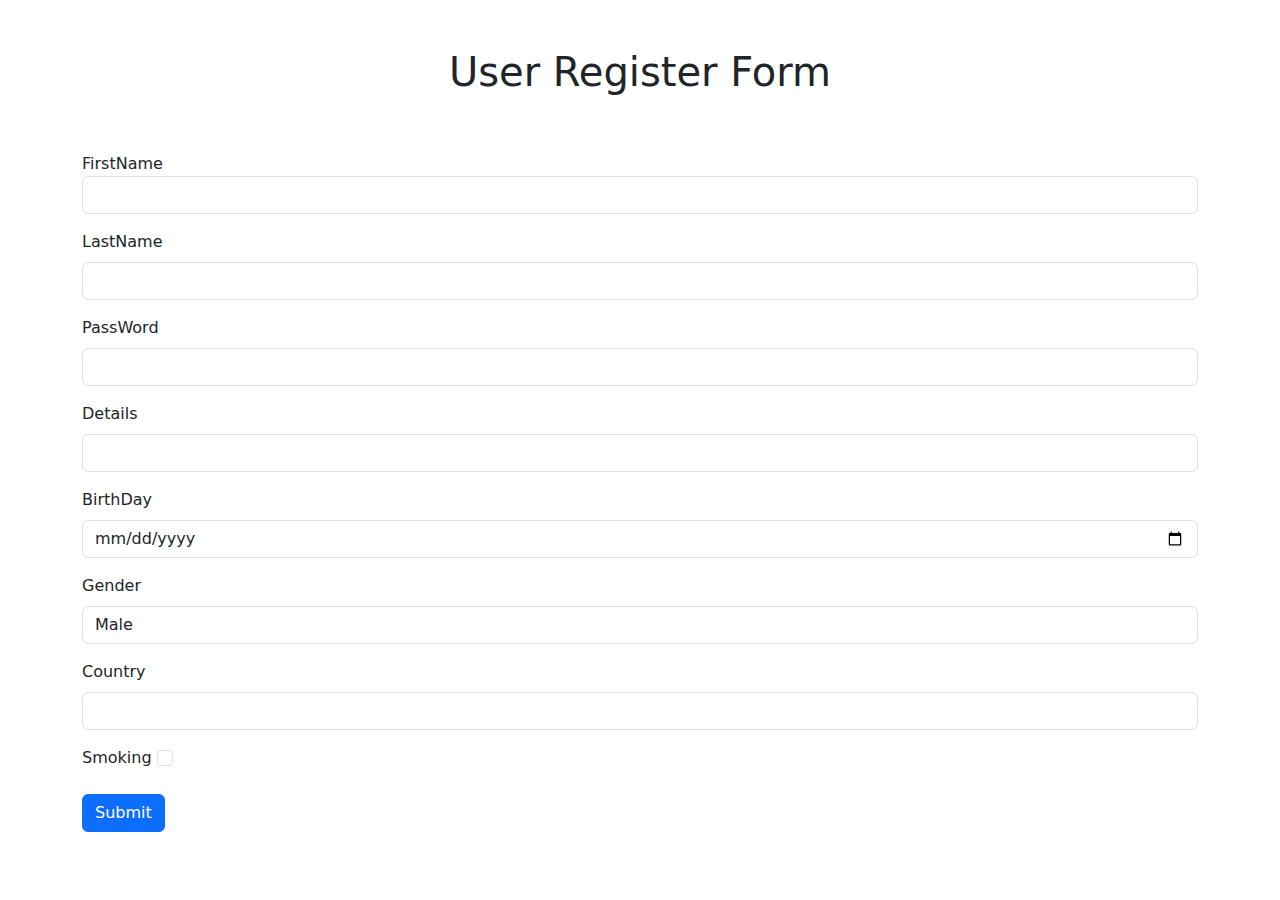
<file: src/main/resources/templates/components/register-form.html>
<!DOCTYPE html>
<html xmlns="http://www.w3.org/1999/xhtml" xmlns:th="http://www.thymeleaf.org">
<head>
    <meta charset="UTF-8">
    <meta name="viewport" content="width=device-width, initial-scale=1.0">
    <link href="https://cdn.jsdelivr.net/npm/bootstrap@5.3.3/dist/css/bootstrap.min.css" rel="stylesheet"
        integrity="sha384-QWTKZyjpPEjISv5WaRU9OFeRpok6YctnYmDr5pNlyT2bRjXh0JMhjY6hW+ALEwIH" crossorigin="anonymous">
    <title>Register</title>
</head>

<body>
    <h1 class="text-center p-5">User Register Form</h1>
    <div class="container">
        <div class="row">
            <div class="col-md-12 d-flex flex-column">
                <form method="post" th:action="@{/users/create}" th:object="${user}" class="">
                    <div class="d-flex flex-column">
                        <div class="mb-3">
                            <label>FirstName</label>
                            <input class="form-control" type="text" th:field="${user.firstName}" />
                        </div>

                        <div class="mb-3">
                            <label class="form-label">LastName</label>
                            <input class="form-control" type="text" th:field="${user.lastName}" />
                        </div>
                        <div class="mb-3">
                            <label class="form-label">PassWord</label>
                            <input class="form-control" type="password" th:field="${user.passWord}" />
                        </div>
                        <div class="mb-3">
                            <label class="form-label">Details</label>
                            <input class="form-control" type="text" th:field="${user.details}" />
                        </div>
                        <div class="mb-3">
                            <label class="form-label">BirthDay</label>
                            <input class="form-control" type="date" th:field="${user.birthDay}" />
                        </div>
                        <div class="mb-3">
                            <label class="form-label">Gender</label>
                            <select class="form-control" th:field="${user.gender}">
                                <option value="true">Male</option>
                                <option value="false">Female</option>
                            </select>
                        </div>
                        <div class="mb-3">
                            <label class="form-label">Country</label>
                            <input class="form-control" type="text" th:field="${user.country}" />
                        </div>
                        <div class="mb-3">
                            <label class="form-label">Smoking</label>
                            <input class="form-check-input" type="checkbox" th:field="${user.smoking}" />
                        </div>
                    </div>
                    <button class="btn btn-primary" type="submit">Submit</button>
                </form>

            </div>
        </div>
    </div>
    <script src="https://cdn.jsdelivr.net/npm/bootstrap@5.3.3/dist/js/bootstrap.bundle.min.js"
        integrity="sha384-YvpcrYf0tY3lHB60NNkmXc5s9fDVZLESaAA55NDzOxhy9GkcIdslK1eN7N6jIeHz"
        crossorigin="anonymous"></script>
</body>

</html>
</file>
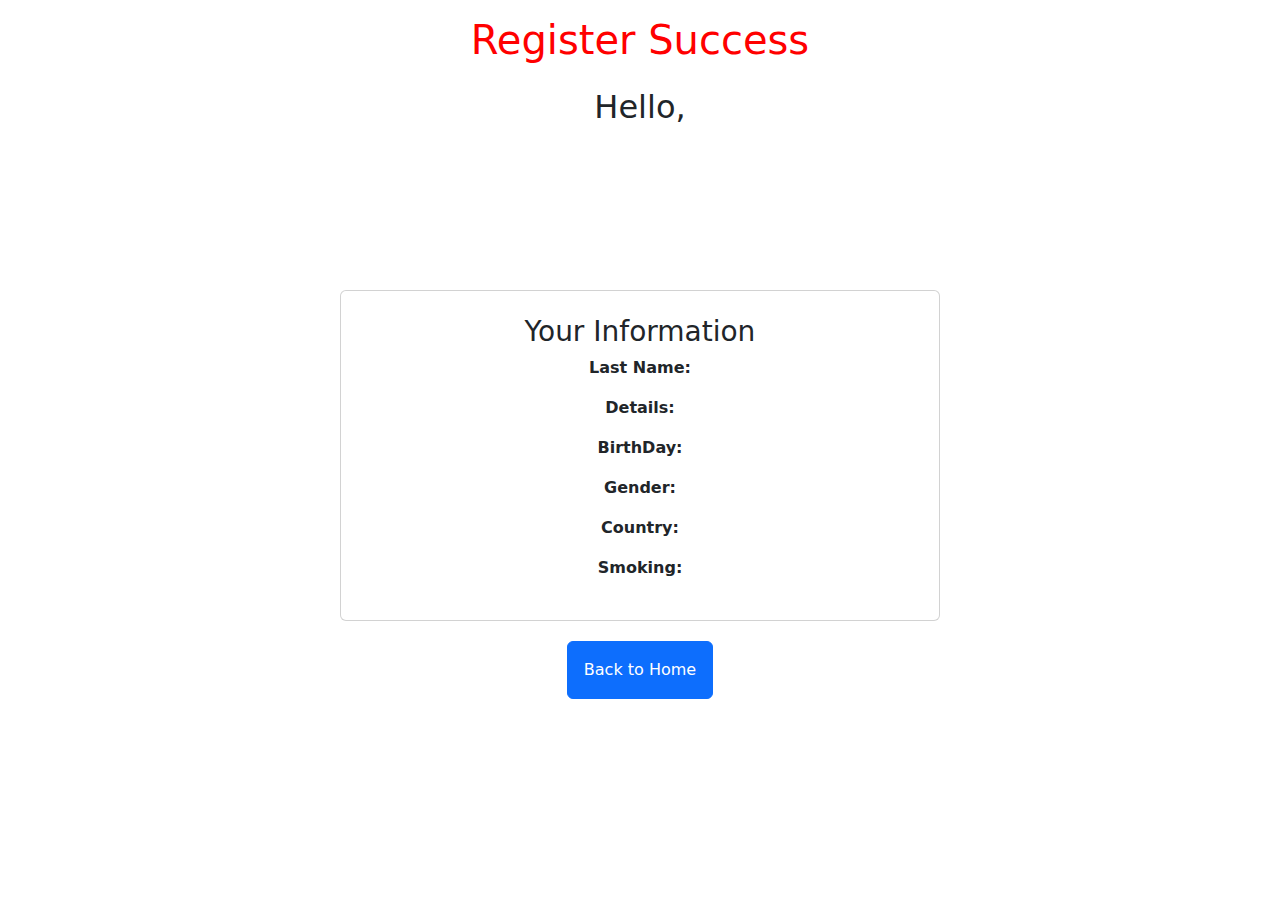
<file: src/main/resources/templates/layout/result-register.html>
<!DOCTYPE html>
<html xmlns:th="http://www.thymeleaf.org">

<head>
    <meta charset="UTF-8">
    <meta name="viewport" content="width=device-width, initial-scale=1.0">
    <link href="https://cdn.jsdelivr.net/npm/bootstrap@5.3.3/dist/css/bootstrap.min.css" rel="stylesheet"
        integrity="sha384-QWTKZyjpPEjISv5WaRU9OFeRpok6YctnYmDr5pNlyT2bRjXh0JMhjY6hW+ALEwIH" crossorigin="anonymous">
    <title>Register Success</title>
</head>

<body>
    <h1 class="text-center p-3" style="color: red;">Register Success</h1>
    <h2 class="text-center">Hello, <span th:text="${user.firstName}"></span> </h2>
    <div class="container d-flex justify-content-center align-items-center flex-column" style="min-height: 80vh;">
        <div class="card text-center p-4" style="width: 100%; max-width: 600px;">
            <h3>Your Information</h3>
            <p><strong>Last Name:</strong> <span th:text="${user.lastName}"></span></p>
            <p><strong>Details:</strong> <span th:text="${user.details}"></span></p>
            <p><strong>BirthDay:</strong> <span th:text="${user.birthDay}"></span></p>
            <p><strong>Gender:</strong> <span th:text="${user.gender ? 'Male' : 'Female'}"></span></p>
            <p><strong>Country:</strong> <span th:text="${user.country}"></span></p>
            <p><strong>Smoking:</strong> <span th:text="${user.smoking ? 'Yes' : 'No'}"></span></p>
        </div>
        <button class="btn btn-primary p-3" style="margin-top: 20px;"><a href="/" style="text-decoration: none; color: #fff;">Back to Home</a></button>
    </div>
    <script src="https://cdn.jsdelivr.net/npm/bootstrap@5.3.3/dist/js/bootstrap.bundle.min.js"
        integrity="sha384-YvpcrYf0tY3lHB60NNkmXc5s9fDVZLESaAA55NDzOxhy9GkcIdslK1eN7N6jIeHz"
        crossorigin="anonymous"></script>
</body>

</html>
</file>
